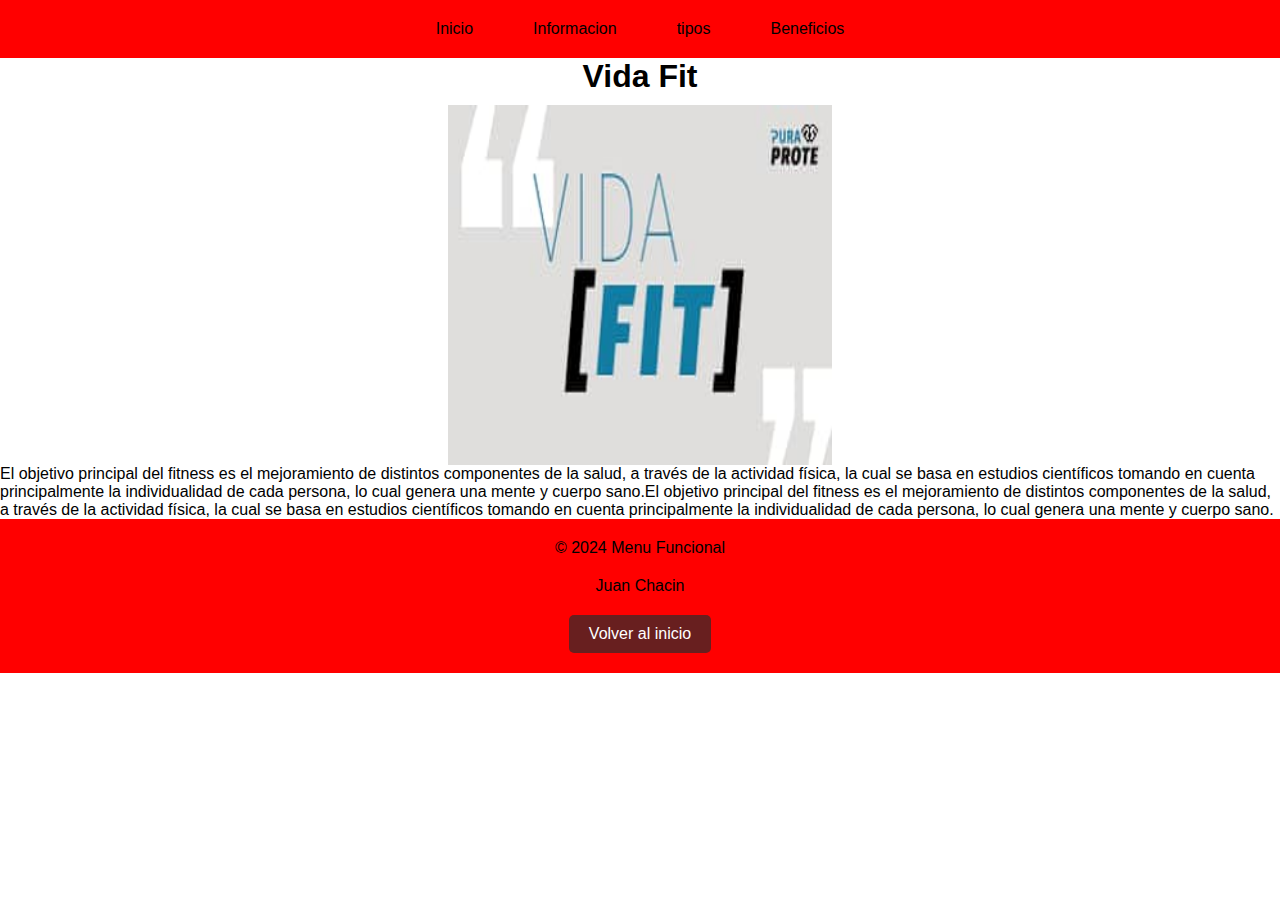
<file: index.html>
<!DOCTYPE html>
<html lang="es">
<head>
    <meta charset="UTF-8">
    <meta http-equiv="X-UA-Compatible" content="IE=edge">
    <meta name="viewport" content="width=device-width, initial-scale=1.0">
    <title>Menu Funcional</title>
    <link rel="stylesheet" href="styles.css">
</head>
<body id="top">
<header>
    <div class="content">
        <div class="menu container">
            <input type="checkbox" id="menu"/>
            <label for="menu">&#9776;</label>
            <nav class="navbar">
                <ul>
                    <li><a href="index.html">Inicio</a></li>
                    <li><a href="informacion.html">Informacion</a></li>
                    <li><a href="tipos.html">tipos</a></li>
                    <li><a href="beneficio.html">Beneficios</a></li>
                </ul>
            </nav>
        </div>
    </div>
</header>
<h2>Vida Fit</h2>
<div class="img-vidafit">
    <img src="./img/vida fit.jpeg" class="vidafit">
</div>
<section>
    <p>El objetivo principal del fitness es el mejoramiento de distintos componentes de la salud, a través de la actividad física, la cual se basa en estudios científicos tomando en cuenta principalmente la individualidad de cada persona, lo cual genera una mente y cuerpo sano.El objetivo principal del fitness es el mejoramiento de distintos componentes de la salud, a través de la actividad física, la cual se basa en estudios científicos tomando en cuenta principalmente la individualidad de cada persona, lo cual genera una mente y cuerpo sano.</p>
</section>
<footer>
    <p>&copy; 2024 Menu Funcional</p>
    <p>Juan Chacin</p>
    <a href="#top" id="back-to-top">Volver al inicio</a>
</footer>
</body>
</html>
</file>
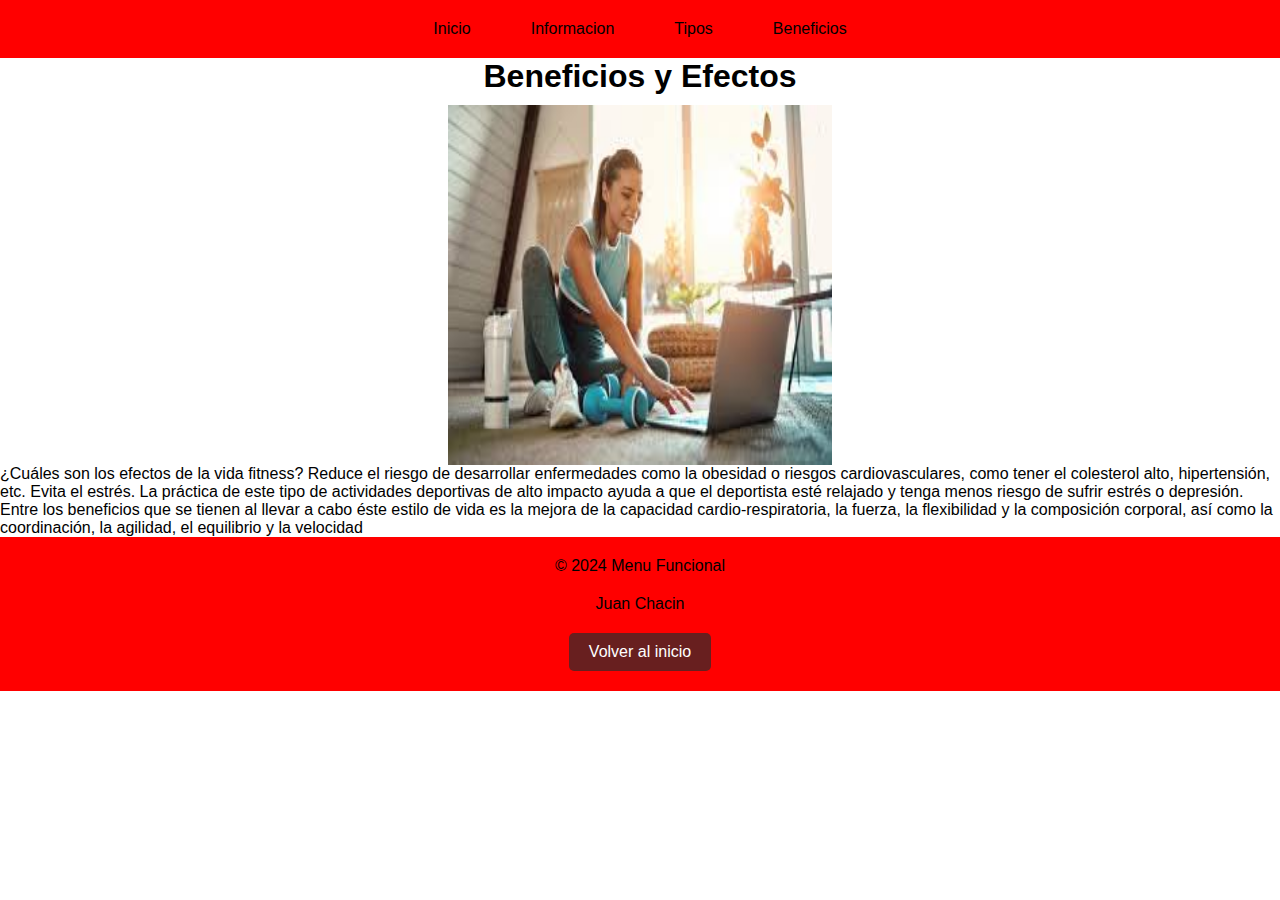
<file: beneficio.html>
<!DOCTYPE html>
<html lang="es">
<head>
    <meta charset="UTF-8">
    <meta http-equiv="X-UA-Compatible" content="IE=edge">
    <meta name="viewport" content="width=device-width, initial-scale=1.0">
    <title>Menu Funcional</title>
    <link rel="stylesheet" href="styles.css">
</head>
<body id="top">
<header>
    <div class="content">
        <div class="menu container">
            <input type="checkbox" id="menu"/>
            <label for="menu">&#9776;</label>
            <nav class="navbar">
                <ul>
                    <li><a href="index.html">Inicio</a></li>
                    <li><a href="informacion.html">Informacion</a></li>
                    <li><a href="tipos.html">Tipos</a></li>
                    <li><a href="beneficio.html">Beneficios</a></li>
                </ul>
            </nav>
        </div>
    </div>
</header>
<h2>Beneficios y Efectos</h2>
<div class="img-vidafit">
    <img src="./img/vida fit 4.jpeg" class="vidafit">
</div>
<section>
    <p>¿Cuáles son los efectos de la vida fitness?
        Reduce el riesgo de desarrollar enfermedades como la obesidad o riesgos cardiovasculares, como tener el colesterol alto, hipertensión, etc. Evita el estrés. La práctica de este tipo de actividades deportivas de alto impacto ayuda a que el deportista esté relajado y tenga menos riesgo de sufrir estrés o depresión.
        Entre los beneficios que se tienen al llevar a cabo éste estilo de vida es la mejora de la capacidad cardio-respiratoria, la fuerza, la flexibilidad y la composición corporal, así como la coordinación, la agilidad, el equilibrio y la velocidad</p>
</section>
<footer>
    <p>&copy; 2024 Menu Funcional</p>
    <p>Juan Chacin</p>
    <a href="#top" id="back-to-top">Volver al inicio</a>
</footer>
</body>
</html>
</file>
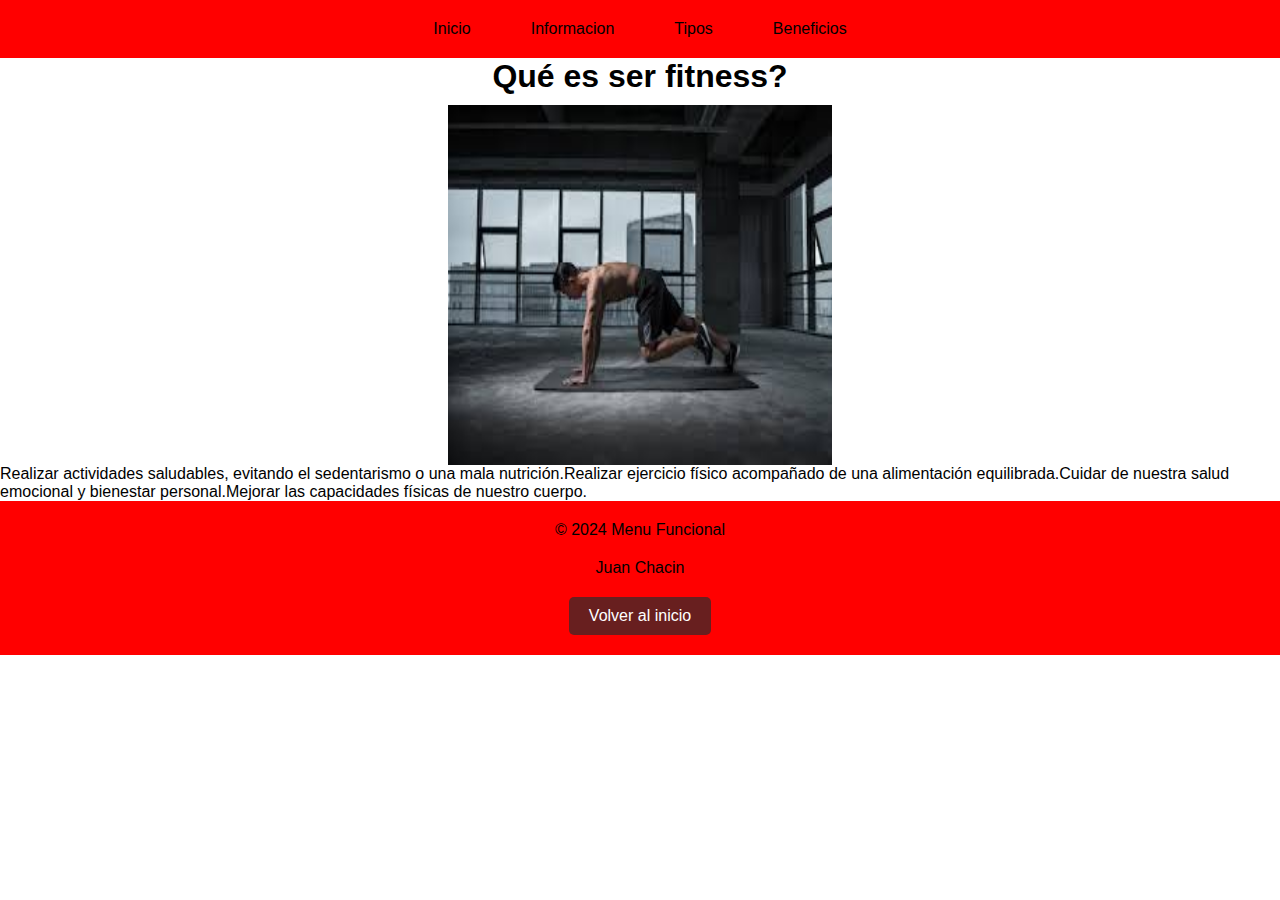
<file: informacion.html>
<!DOCTYPE html>
<html lang="es">
<head>
    <meta charset="UTF-8">
    <meta http-equiv="X-UA-Compatible" content="IE=edge">
    <meta name="viewport" content="width=device-width, initial-scale=1.0">
    <title>Menu Funcional</title>
    <link rel="stylesheet" href="styles.css">
</head>
<body id="top">
<header>
    <div class="content">
        <div class="menu container">
            <input type="checkbox" id="menu"/>
            <label for="menu">&#9776;</label>
            <nav class="navbar">
                <ul>
                    <li><a href="index.html">Inicio</a></li>
                    <li><a href="informacion.html">Informacion</a></li>
                    <li><a href="tipos.html">Tipos</a></li>
                    <li><a href="beneficio.html">Beneficios</a></li>
                </ul>
            </nav>
        </div>
    </div>
</header>
<h2>Qué es ser fitness?</h2>
<div class="img-vidafit">
    <img src="./img/vida fit 2.jpeg" class="vidafit">
</div>
<section>
    <p>Realizar actividades saludables, evitando el sedentarismo o una mala nutrición.Realizar ejercicio físico acompañado de una alimentación equilibrada.Cuidar de nuestra salud emocional y bienestar personal.Mejorar las capacidades físicas de nuestro cuerpo.</p>
</section>
<footer>
    <p>&copy; 2024 Menu Funcional</p>
    <p>Juan Chacin</p>
    <a href="#top" id="back-to-top">Volver al inicio</a>
</footer>
</body>
</html>
</file>
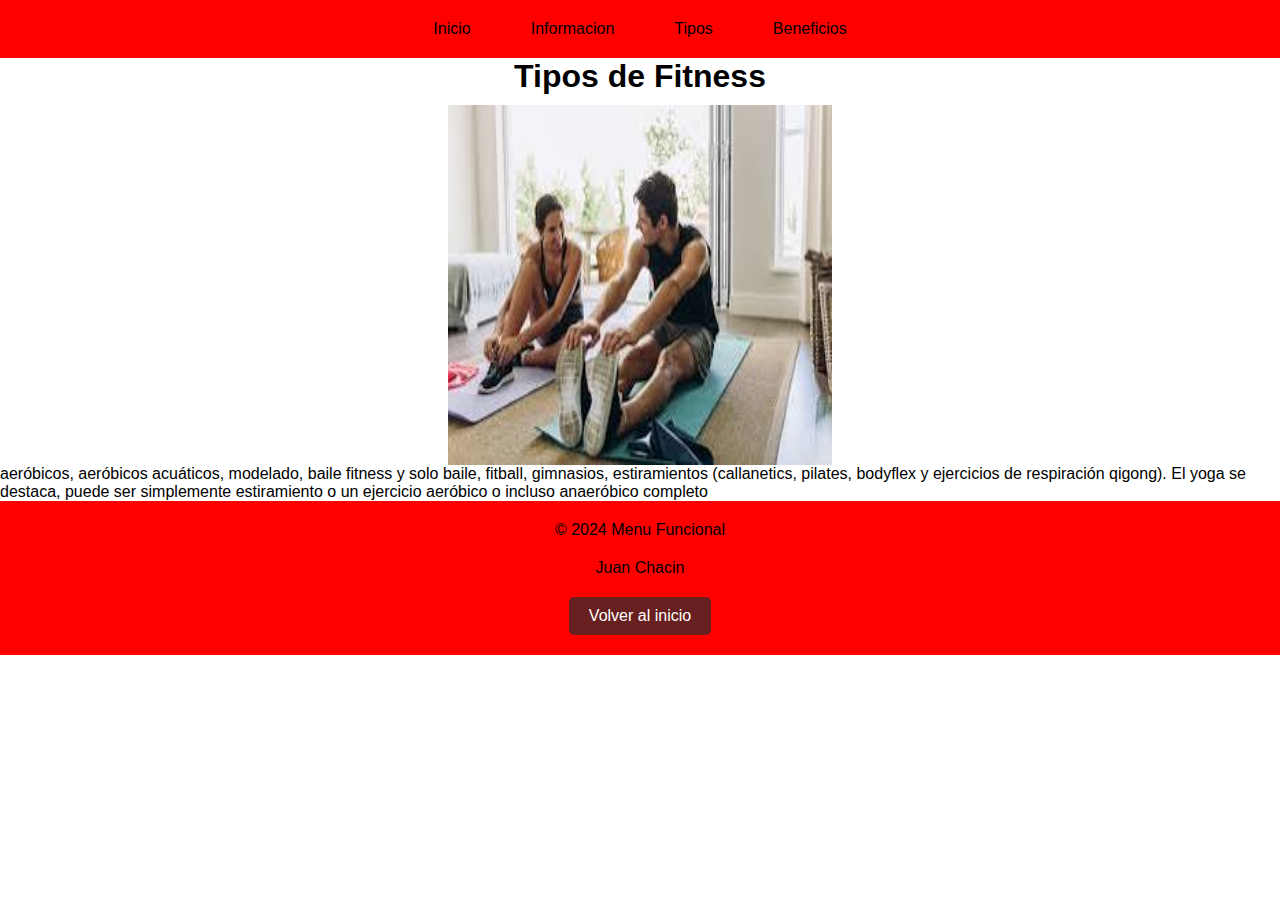
<file: tipos.html>
<!DOCTYPE html>
<html lang="es">
<head>
    <meta charset="UTF-8">
    <meta http-equiv="X-UA-Compatible" content="IE=edge">
    <meta name="viewport" content="width=device-width, initial-scale=1.0">
    <title>Menu Funcional</title>
    <link rel="stylesheet" href="styles.css">
</head>
<body id="top">
<header>
    <div class="content">
        <div class="menu container">
            <input type="checkbox" id="menu"/>
            <label for="menu">&#9776;</label>
            <nav class="navbar">
                <ul>
                    <li><a href="index.html">Inicio</a></li>
                    <li><a href="informacion.html">Informacion</a></li>
                    <li><a href="tipos.html">Tipos</a></li>
                    <li><a href="beneficio.html">Beneficios</a></li>
                </ul>
            </nav>
        </div>
    </div>
</header>
<h2>Tipos de Fitness</h2>
<div class="img-vidafit">
    <img src="./img/vida fit 3.jpeg" class="vidafit">
</div>
<section>
    <p>aeróbicos, aeróbicos acuáticos, modelado, baile fitness y solo baile, fitball, gimnasios, estiramientos (callanetics, pilates, bodyflex y ejercicios de respiración qigong). El yoga se destaca, puede ser simplemente estiramiento o un ejercicio aeróbico o incluso anaeróbico completo</p>
</section>
<footer>
    <p>&copy; 2024 Menu Funcional</p>
    <p>Juan Chacin</p>
    <a href="#top" id="back-to-top">Volver al inicio</a>
</footer>
</body>
</html>
</file>
<file: styles.css>
* {
    margin: 0;
    padding: 0;
    box-sizing: border-box;
  }
  
  body {
    font-family: Arial, sans-serif;
  }
  
  header {
    background-color: red;
    color: black;
    padding: 10px 0;
  }
  
  
  
  .content {
    max-width: 1200px;
    margin: 0 auto;
    padding: 0 20px;
  }
  
  .menu {
    display: flex;
    justify-content: center;
    align-items: center;
  }
  
  .menu label {
    display: none;
    font-size: 30px;
    cursor: pointer;
    color: black;
  }
  
  .menu input[type="checkbox"] {
    display: none;
  }
  
  .navbar {
    display: flex;
  }
  
  .navbar ul {
    list-style: none;
    display: flex;
  }
  
  .navbar li {
    margin: 0 15px;
  }
  
  .navbar a {
    color: black;
    text-decoration: none;
    padding: 10px 15px;
    display: block;
  }
  
  .navbar a:hover {
    background-color:rgb(216, 91, 91);
  }
  
  /* Estilos responsivos */
  @media (max-width: 200px) {
    .navbar {
        display: none;
        flex-direction: column;
        width: 100%;
    }
  
    .navbar ul {
        flex-direction: column;
        width: 100%;
    }
  
    .navbar li {
        margin: 0;
    }
  
    .navbar a {
        padding: 15px;
        border-top: 1px solid #444;
        border-bottom: 1px solid #444;
    }
  
    .menu label {
        display: block;
    }
  
    .menu input[type="checkbox"]:checked ~ .navbar {
        display: flex;
    }
  
    .menu {
        display: flex;
        justify-content: flex-start;
        align-items: center;
    }
   
  }
  
  h2 {
    text-align: center;
    font-size: 2em;
  }
  .img-vidafit{
    display: flex;
    justify-content: center;
  }
  .vidafit{
    width: 30%;
    height:40vh ;
  }
  
  .img-vidafit{
    display: flex;
    justify-content: center;
    margin-top: 10px;
  }
  .vidafit{
    width: 30%;
    height:40vh ;
  }
  section{
    display: flex;
    justify-content: center;
    flex-direction: column;
    align-items: center;
    gap: 20px;
  }
  footer{
    width: 100%;
    background-color:red;
    padding: 20px 0;
    display: flex;
    justify-content: center;
    flex-direction: column;
    align-items: center;
    gap: 20px;
  }
  
  #back-to-top {
    background-color:rgb(104, 31, 31);
    color: #fff;
    border: none;
    padding: 10px 20px;
    cursor: pointer;
    border-radius: 5px;
    text-decoration: none;
  }
  
  #back-to-top:hover {
    background-color:rgba(211, 76, 76, 0.541);
  }
</file>
